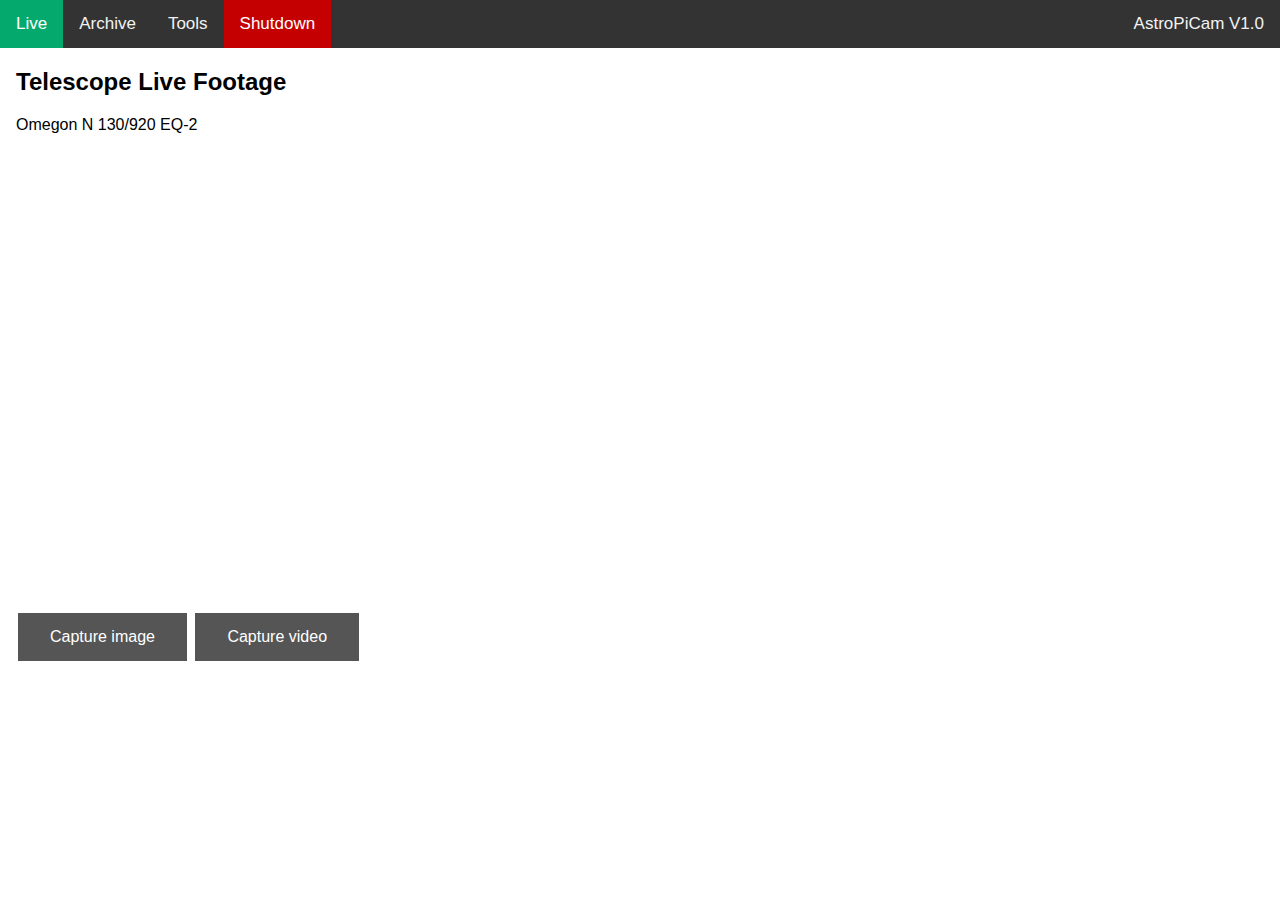
<file: index.html>
<!DOCTYPE html>
<html>
<head>
    <title>Astro Pi Cam - Live</title>
    <meta charset="utf-8"/>
    <link rel="shortcut icon" type="image/x-icon" href="favicon.ico">
    <meta name="viewport" content="width=device-width, initial-scale=1">
    <meta name="google" content="notranslate" />
    <link rel="stylesheet" href="style.css">
</head>
<body>

<div class="topnav">
    <a class="active" href="index.html">Live</a>
    <a href="archive.php">Archive</a>
    <a href="tools.php">Tools</a>
    <a class="shutdown" href="shutdown.html">Shutdown</a>
    <a id="topbarVersion" style="float:right;">AstroPiCam V1.0</a>
</div>

<div style="padding-left:16px">
    <h2>Telescope Live Footage</h2>
    <p>Omegon N 130/920 EQ-2</p>

    <iframe id="liveViewFrame" src="http://192.168.178.2:8001/" title="Live View" width="98%" style="margin-left: -5px;" scrolling="no" frameBorder="0"></iframe>
    <br>
    <button class="button button1" id="captureImageButton" onclick="captureImage()">Capture image</button>
    <button class="button button1" id="captureHQVideoButton" onclick="captureHQVideoButton()">Capture video</button>
    <br><i id="infotext" style="font-size:75%;"></i>
    ︎
    <script>
        if (document.getElementById("liveViewFrame").clientWidth > 800) {
            document.getElementById("liveViewFrame").width = "50%";
        }
        document.getElementById("liveViewFrame").height = (document.getElementById("liveViewFrame").clientWidth * 72 / 100) + "px";

        function captureHQVideoButton() {
            var captureHQVideoButton = document.getElementById("captureHQVideoButton");
            if (captureHQVideoButton.innerText == "Capture video") {
                xmlReq = new XMLHttpRequest();
                xmlReq.open("POST","captureHQVideo.php?action=start",true);
                xmlReq.setRequestHeader("Content-type", "application/x-www-form-urlencoded");
                xmlReq.send();

                captureHQVideoButton.innerText = "Stop video";
                captureHQVideoButton.classList.remove('button1');
                captureHQVideoButton.classList.add('button2');

                document.getElementById("infotext").innerHTML = "Capturing and processing high quality video...";
                setTimeout(function() {
                    document.getElementById("infotext").innerText = "";
                }, 25000);

            } else {
                xmlReq = new XMLHttpRequest();
                xmlReq.open("POST","captureHQVideo.php?action=stop",true);
                xmlReq.setRequestHeader("Content-type", "application/x-www-form-urlencoded");
                xmlReq.send();

                captureHQVideoButton.innerText = "Capture video";
                captureHQVideoButton.classList.remove('button2');
                captureHQVideoButton.classList.add('button1');

                setTimeout(function() {
                    xmlReq2 = new XMLHttpRequest();
                    xmlReq2.open("POST","restartStream.php",true);
                    xmlReq2.setRequestHeader("Content-type", "application/x-www-form-urlencoded");
                    xmlReq2.send();

                    setTimeout(function() {
                        location.reload();
                    }, 2750);
                }, 600);

                document.getElementById("infotext").innerText = "HQ Video footage captured, processing in work. Further stacking required for image quality improvements.";
                setTimeout(function() {
                    document.getElementById("infotext").innerText = "";
                }, 7500);
            }
        }

        function captureImage() {
            xmlReq = new XMLHttpRequest();
            xmlReq.onreadystatechange = function() {
                if (xmlReq.readyState == XMLHttpRequest.DONE) {
                    document.getElementById("infotext").innerHTML = "Image saved as \"" + xmlReq.response + "\". You can download it in the <a href='/archive.php'>archive</a>.";
                }
            }
            xmlReq.open("POST","captureImage.php",true);
            xmlReq.setRequestHeader("Content-type", "application/x-www-form-urlencoded");
            xmlReq.send();

            document.getElementById("infotext").innerHTML = "Capturing and processing image...";
            setTimeout(function() {
                document.getElementById("infotext").innerText = "";
            }, 7500);
        }
    </script>
</div>

</body>
</html>
</file>
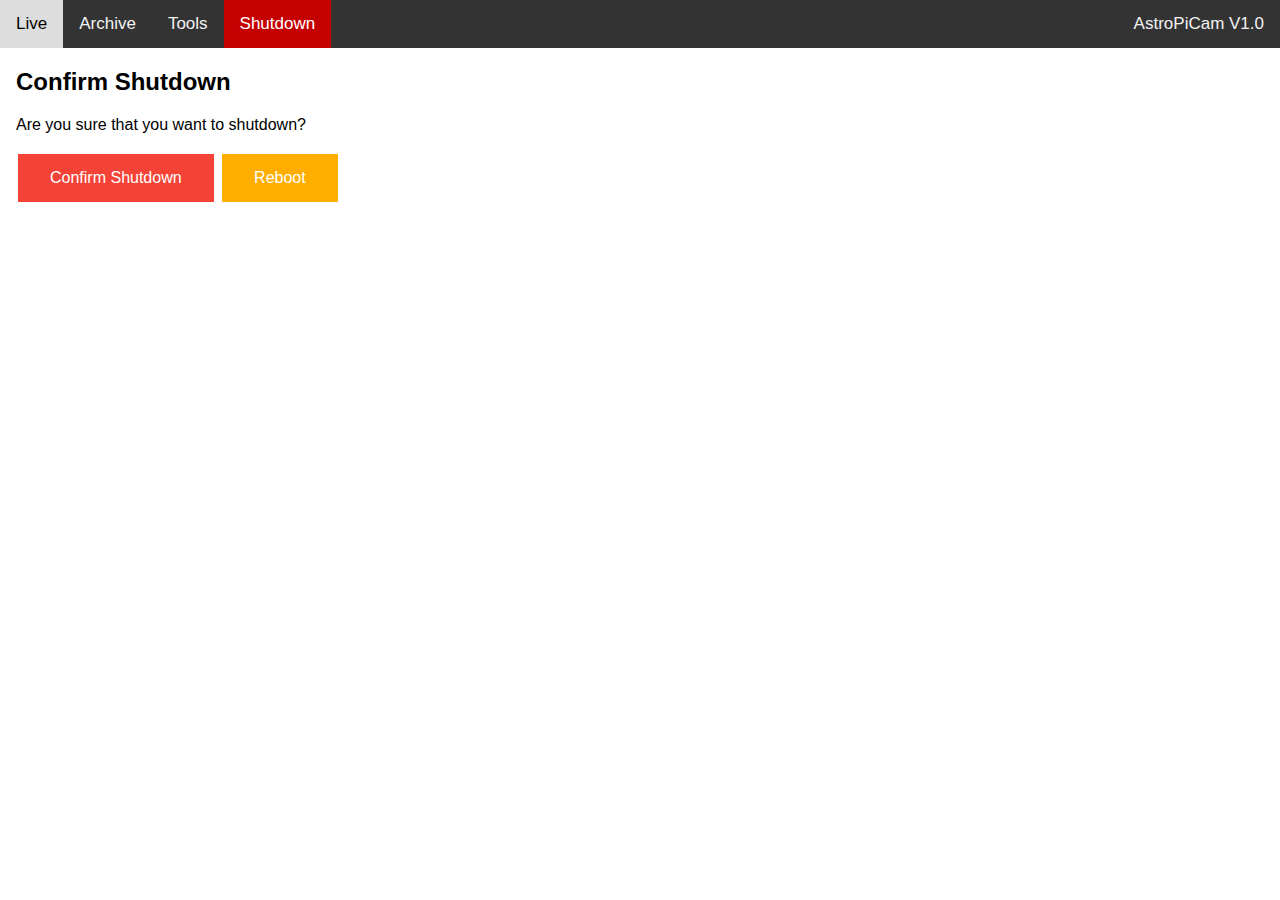
<file: shutdown.html>
<!DOCTYPE html>
<html>
<head>
    <title>Astro Pi Cam - Shutdown</title>
    <link rel="shortcut icon" type="image/x-icon" href="favicon.ico">
    <meta name="viewport" content="width=device-width, initial-scale=1">
    <meta name="google" content="notranslate" />
    <link rel="stylesheet" href="style.css">
</head>
<body>

<div class="topnav">
    <a href="index.html">Live</a>
    <a href="archive.php">Archive</a>
    <a href="tools.php">Tools</a>
    <a class="shutdown">Shutdown</a>
    <a id="topbarVersion" style="float:right;">AstroPiCam V1.0</a>
</div>

<div style="padding-left:16px">
    <h2>Confirm Shutdown</h2>
    <p>Are you sure that you want to shutdown?</p>

    <button class="button button2" onclick="shutdown()">Confirm Shutdown</button>
    <button class="button button3" onclick="reboot()">Reboot</button>
</div>


<script>
    function shutdown() {
        xmlReq = new XMLHttpRequest();
        xmlReq.open("POST","sysControl.php?action=shutdown",true);
        xmlReq.setRequestHeader("Content-type", "application/x-www-form-urlencoded");
        xmlReq.send();
    }
    function reboot() {
        xmlReq = new XMLHttpRequest();
        xmlReq.open("POST","sysControl.php?action=reboot",true);
        xmlReq.setRequestHeader("Content-type", "application/x-www-form-urlencoded");
        xmlReq.send();
    }
</script>
</body>
</html>
</file>
<file: style.css>
body {
    margin: 0;
    font-family: Arial, Helvetica, sans-serif;
}

.topnav {
    overflow: hidden;
    background-color: #333;
}

.topnav a {
    float: left;
    color: #f2f2f2;
    text-align: center;
    padding: 14px 16px;
    text-decoration: none;
    font-size: 17px;
}

.topnav a:hover {
    background-color: #ddd;
    color: black;
}

.topnav a.active {
    background-color: #04AA6D;
    color: white;
}
.topnav a.shutdown {
    background-color: #c40000;
    color: white;
}

.button {
    background-color: #4CAF50;
    border: none;
    color: white;
    padding: 15px 32px;
    text-align: center;
    text-decoration: none;
    display: inline-block;
    font-size: 16px;
    margin: 4px 2px;
    cursor: pointer;
}

.button1 {background-color: #555555;}
.button2 {background-color: #f44336;}
.button3 {background-color: #ffae00;}

table {
    font-family: arial, sans-serif;
    border-collapse: collapse;
    max-width: 95%;
}

td, th {
    border: 1px solid #dddddd;
    text-align: left;
    padding: 8px;
}

tr:nth-child(even) {
    background-color: #dddddd;
}

input[name='magcalc']{
    width: 40px;
}

.card {
    box-shadow: 0 4px 8px 0 rgba(0,0,0,0.2);
    transition: 0.3s;
    width: 40%;
}
@media (max-width : 700px) {
    .card { width: 95%; }

    #topbarVersion {
        visibility: hidden;
        clear: both;
        display: none;
    }
}

.card:hover {
    box-shadow: 0 8px 16px 0 rgba(0,0,0,0.2);
}

.container {
    padding: 2px 16px;
}
</file>
